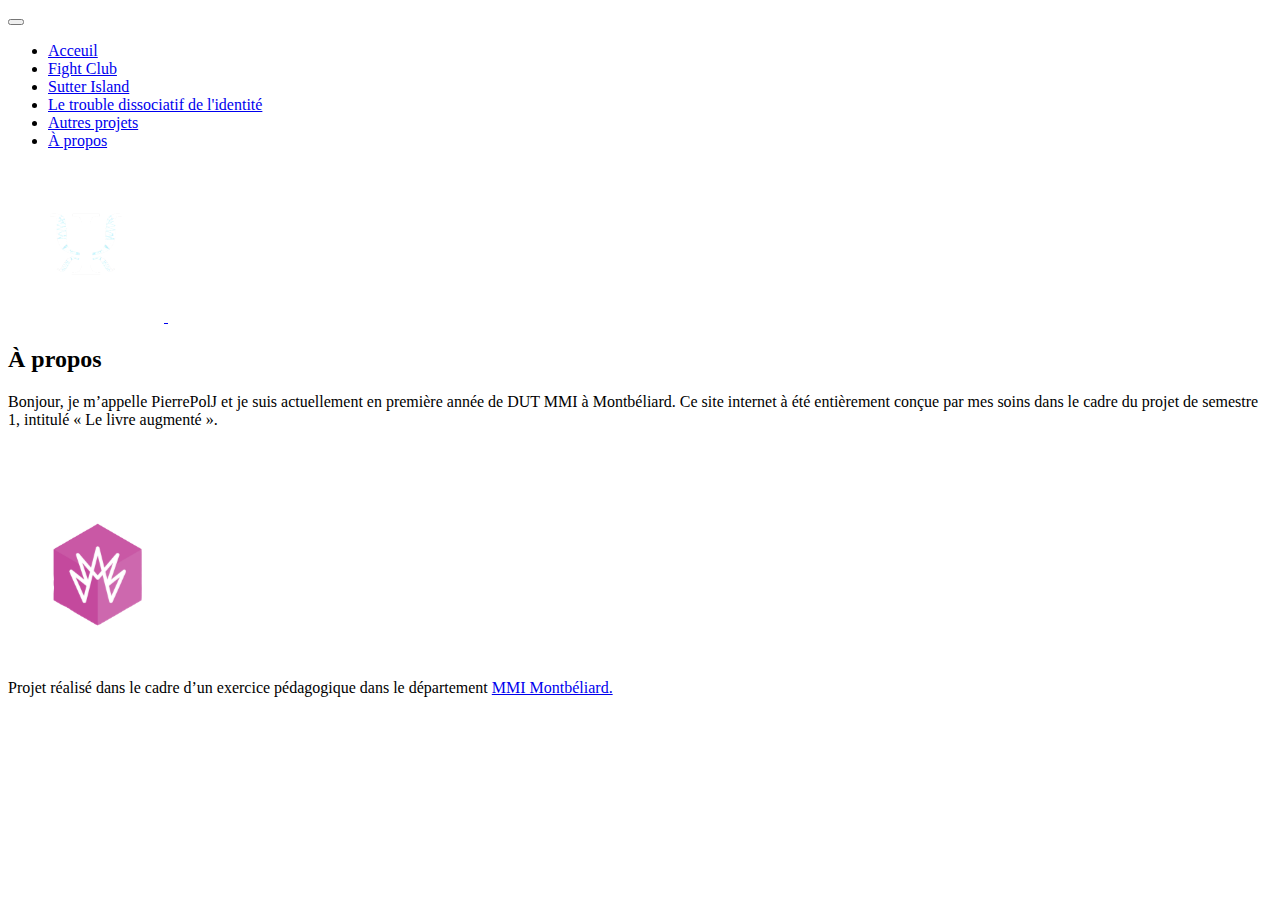
<file: projet-63/apropos.html>
<!DOCTYPE html>
<html lang="en">
<head>
    <meta charset="UTF-8">
    <meta http-equiv="X-UA-Compatible" content="IE=edge">
    <meta name="viewport" content="width=device-width, initial-scale=1.0">
    <title>À propos</title>
</head>

<body>

    <header class="header">
     
        <div class="header__start">
            <button class="header__menu-btn menu-btn">
                <span class="menu-btn__bar"></span>
            </button>

            <nav class="header__menu menu">
                <ul class="menu__list">
                    <li class="menu__item">
                      <a class="menu__link" href="index.html">Acceuil</a>
                    </li>
                    <li class="menu__item">
                      <a class="menu__link" href="fightclub.html">Fight Club</a>
                    </li>
                    <li class="menu__item">
                      <a class="menu__link" href="sutterisland.html">Sutter Island</a>
                    </li>
                    <li class="menu__item">
                      <a class="menu__link" href="tdi.html">Le trouble dissociatif de l'identité</a>
                    </li>
                    <li class="menu__item">
                      <a class="menu__link" href="autresprojets.html">Autres projets</a>
                    </li>
                    <li class="menu__item">
                        <a class="menu__link" href="apropos.html">À propos</a>
                    </li>
                  </ul>
                </nav>
        </div>

        <div class="header__end">
            <a class="header__logo-site" href="/projet-63/index.html">
                <img src="public/icones/logo-site.svg" alt="logo du site Odyssia">
            </a>
            <a class="header__logo-contact" href="/projet-63/contact.html">
                <img src="public/icones/logo-contact.svg" alt="icône contact">
            </a>
        </div>

    </header>

    <h2 class="title">À propos</h2>

    <div class="intro">
        <p>Bonjour, je m’appelle PierrePolJ
            et je suis actuellement en
            première année de DUT MMI à
            Montbéliard.
            Ce site internet à été
            entièrement conçue par mes
            soins dans le cadre du projet
            de semestre 1, intitulé « Le livre
            augmenté ».</p>
    </div>

    <footer>

        <div>
            <img src="/projet-63/public/icones/facebook.svg" alt="logo facebook">
            <img src="/projet-63/public/icones/instagram.svg" alt="logo instagram">
            <img src="/projet-63/public/icones/twitter.svg" alt="logo twitter">
            <img src="/projet-63/public/icones/mail.svg" alt="logo e-mail">
        </div>

        <img src="/projet-63/public/icones/logo-mmi.svg" alt="logo mmi">

        <p>Projet réalisé dans le cadre d’un exercice pédagogique dans le département <a href="http://mmimontbeliard.com/">MMI Montbéliard.</a>
    </footer>
    
</body>
</html>
</file>
